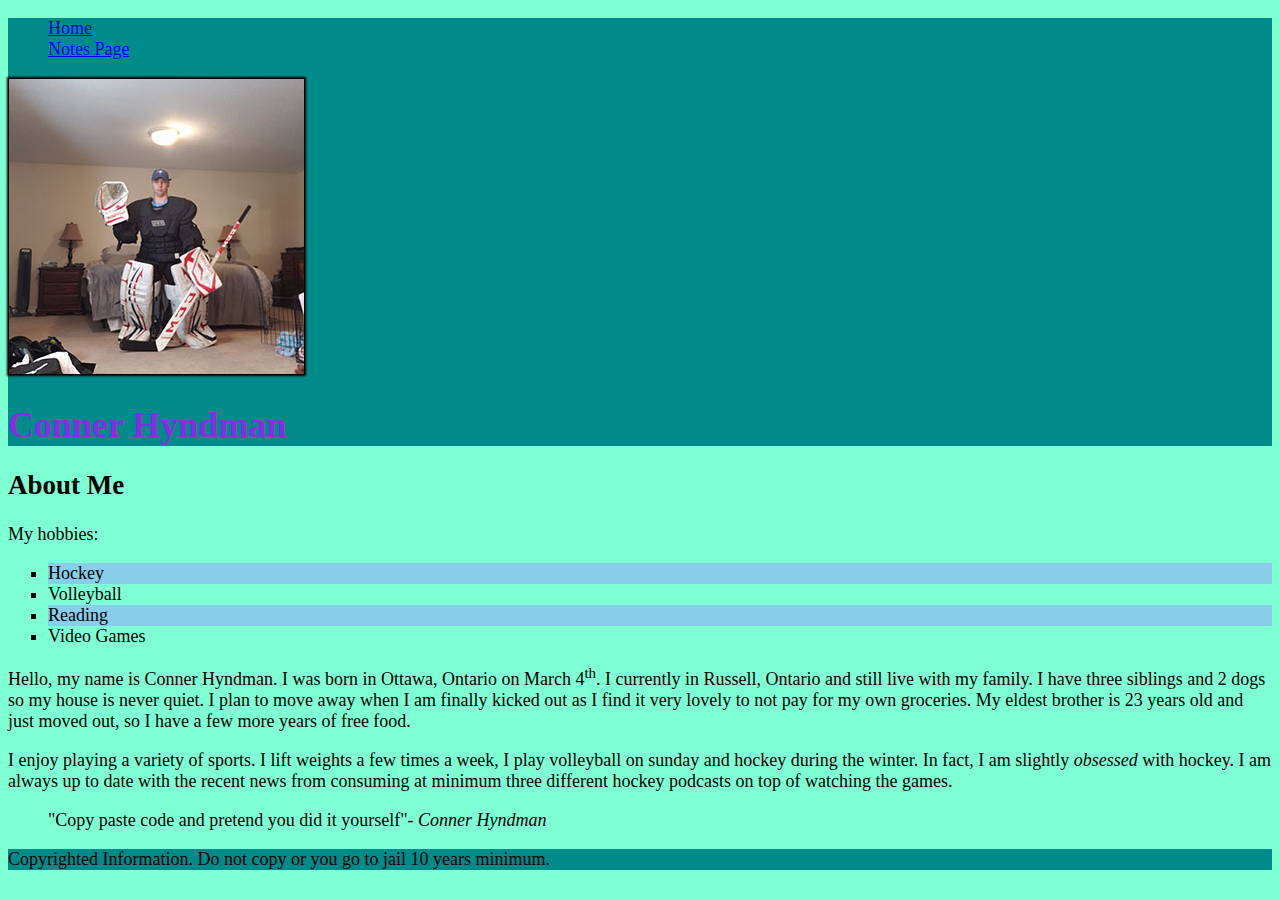
<file: index.html>
<!DOCTYPE html>
<html lang="en">
<head>
    <meta charset="UTF-8">
    <meta http-equiv="X-UA-Compatible" content="IE=edge">
    <meta name="viewport" content="width=device-width, initial-scale=1.0">
    <title>Document</title>

    <link href ="css/main.css" rel="stylesheet">

</head>
<body>
<header>
    <nav>
        <ul>
            <li><a href="index.html">Home</a></li>
            <li><a href="notes.html">Notes Page</a></li>

        </ul>
    </nav>
    <img id="my-image" src="images/conner_goalie.jpg" alt="Amateur Goalie">
    <h1 class="site-title">Conner Hyndman</h1>
</header>
<main>
<article>
    <h2>About Me</h2>
    <p>My hobbies:</p>
    <ul class = "hobbies">
        <li>Hockey</li>
        <li>Volleyball</li>
        <li>Reading</li>
        <li>Video Games</li>
    </ul>
    <p>Hello, my name is Conner Hyndman. I was born in Ottawa, Ontario on March 4<sup>th</sup>. I currently in Russell, Ontario and still live with my family. I have three siblings and 2 dogs so my house is never quiet. I plan to move away when I am finally kicked out as I find it very lovely to not pay for my own groceries. My eldest brother is 23 years old and just moved out, so I have a few more years of free food.</p>

    <p>I enjoy playing a variety of sports. I lift weights a few times a week, I play volleyball on sunday and hockey during the winter. In fact, I am slightly <em>obsessed</em> with hockey. I am always up to date with the recent news from consuming at minimum three different hockey podcasts on top of watching the games.</p>

    <blockquote>"Copy paste code and pretend you did it yourself"-<cite> Conner Hyndman</cite></blockquote> 
</article> 
</main>
    <footer>Copyrighted Information. Do not copy or you go to jail 10 years minimum.</footer>

</body>
</html>
</file>
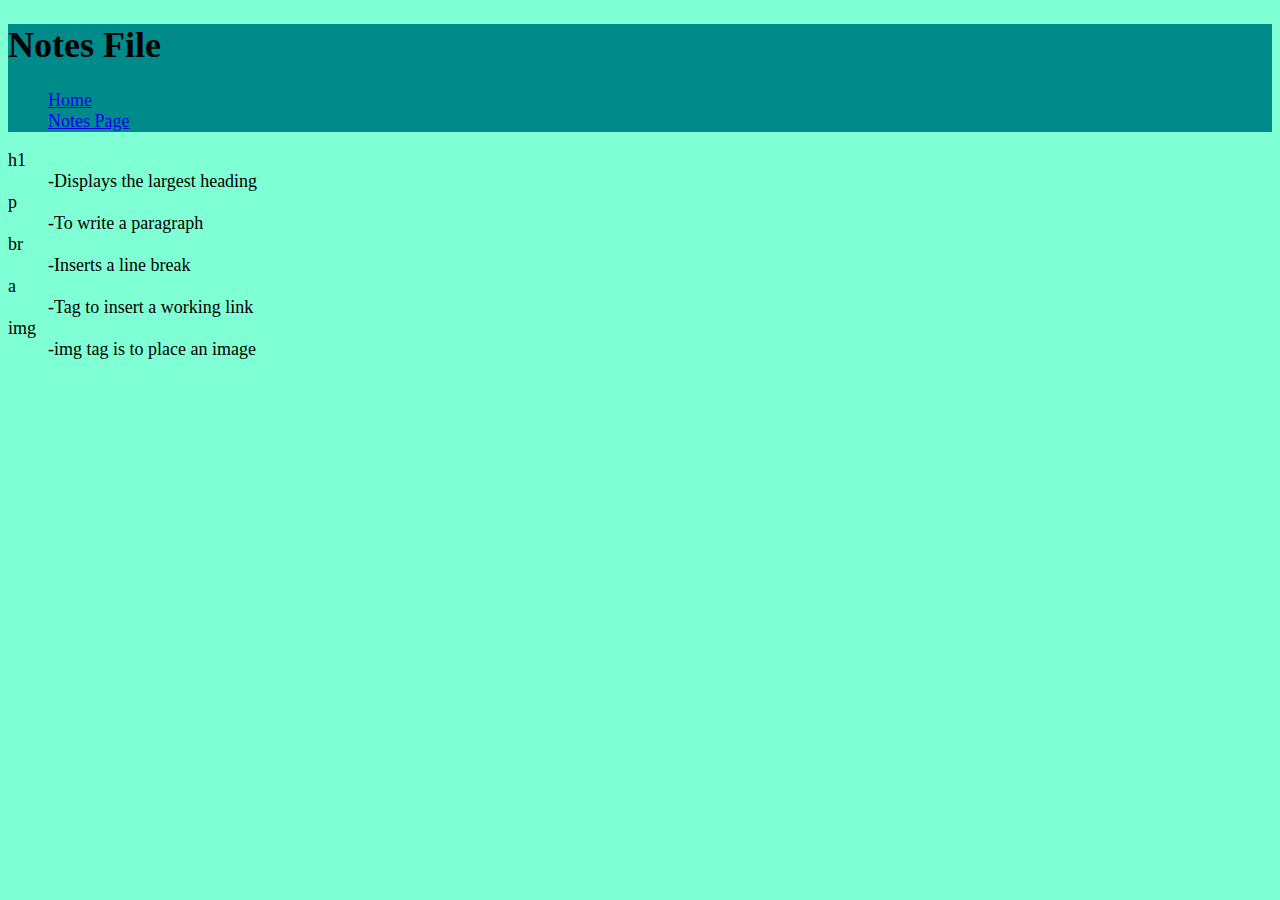
<file: notes.html>
<!DOCTYPE html>
<html lang="en">
<head>
    <meta charset="UTF-8">
    <meta http-equiv="X-UA-Compatible" content="IE=edge">
    <meta name="viewport" content="width=device-width, initial-scale=1.0">
    <title>Document</title>

    <link href ="css/main.css" rel="stylesheet">

</head>
<body>
<header>
    <h1>Notes File</h1>

    <nav>
        <ul>
            <li><a href="index.html">Home</a></li>
            <li><a href="notes.html">Notes Page</a></li>

        </ul>
    </nav>

</header>
    <dl>
        <dt>h1</dt>
            <dd>-Displays the largest heading</dd>
        <dt>p</dt>
            <dd>-To write a paragraph</dd>
        <dt>br</dt>
            <dd>-Inserts a line break</dd>      
        <dt>a</dt>
            <dd>-Tag to insert a working link</dd>
        <dt>img</dt>
            <dd>-img tag is to place an image</dd>     
    </dl>
</body>
</html>
</file>
<file: css/main.css>
/*my superb css*/

body {
    font-size: 18px;
    font-family: 'Franklin Gothic Medium';
    background-color: aquamarine;
}

header, footer {
    background-color: darkcyan;
}

.site-title {
    color:blueviolet;
}

#my-image {
    border: 1px solid;
    box-shadow: 0 0 2px 1px black;
}

ul {
   list-style-type: square;
}

.hobbies li:nth-child(odd) {
    background-color: skyblue
}

nav ul{
    list-style-type: none;
    text-decoration: none;
}

/* Add background and border to link. Change color on hover/active.*/
</file>
